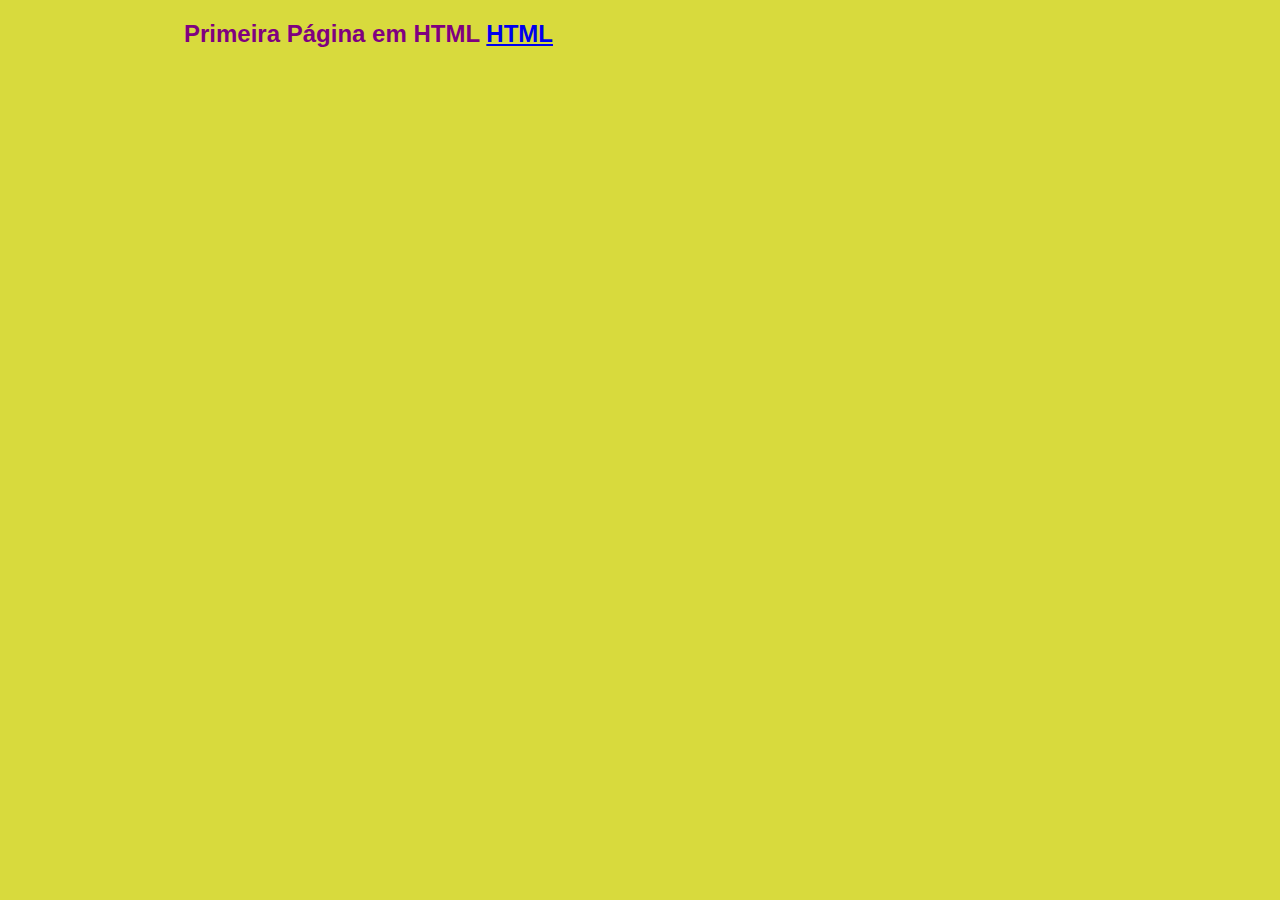
<file: WebContent/index.html>
<!DOCTYPE html>
<html>
<head>
<meta charset="ISO-8859-1">
<title>P�gina Inicial</title>
<link rel="stylesheet" type="text/css" href="lib/css/estilo.css" >
</head>
<body>
<h2>Primeira P�gina em HTML <a href="descri��o.html">HTML</a></h2>
</body>
</html>
</file>
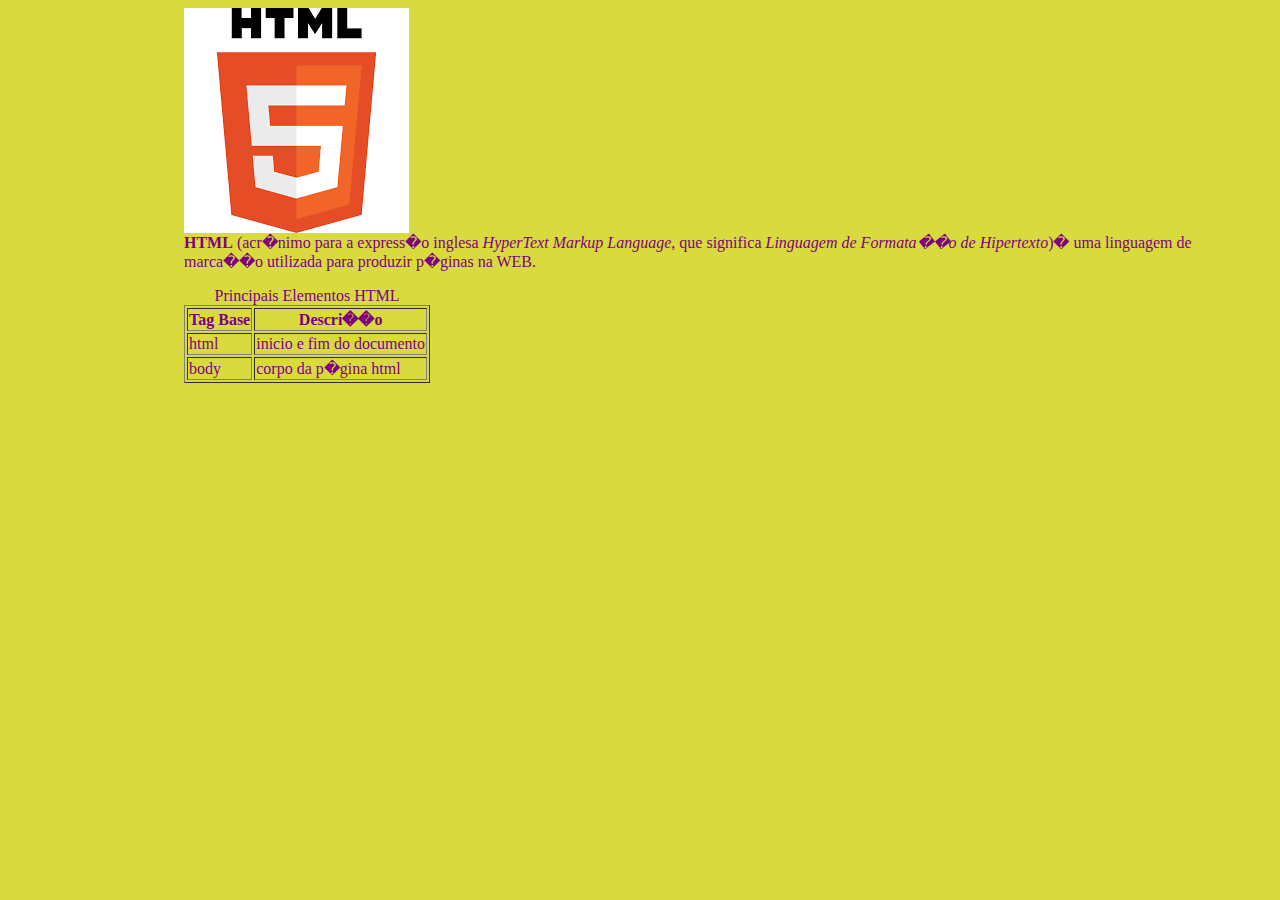
<file: WebContent/descrição.html>
<html>
<head>
<title>HyperText Markup Language</title>
<link rel="stylesheet" type="text/css" href="lib/css/estilo.css">
</head>
<body>
	<p>
	<img alt="" src="lib/img/download.png"/>
	<br>
			<strong>HTML</strong> (acr�nimo para a express�o inglesa <i>HyperText
			Markup Language</i>, que significa <i>Linguagem de Formata��o de
			Hipertexto</i>)� uma linguagem de marca��o utilizada para produzir
		p�ginas na WEB.
	</p>
	<table border="1">
	<caption>Principais Elementos HTML</caption>
	<tr>
	<th>Tag Base</th>
	<th>Descri��o</th>
	</tr>	
	<tr>
	<td>html</td>
	<td>inicio e fim do documento</td>
	</tr>
	<tr>
	<td>body</td>
	<td>corpo da p�gina html</td>
	</tr>
	</table>
</body>
</html>
</file>
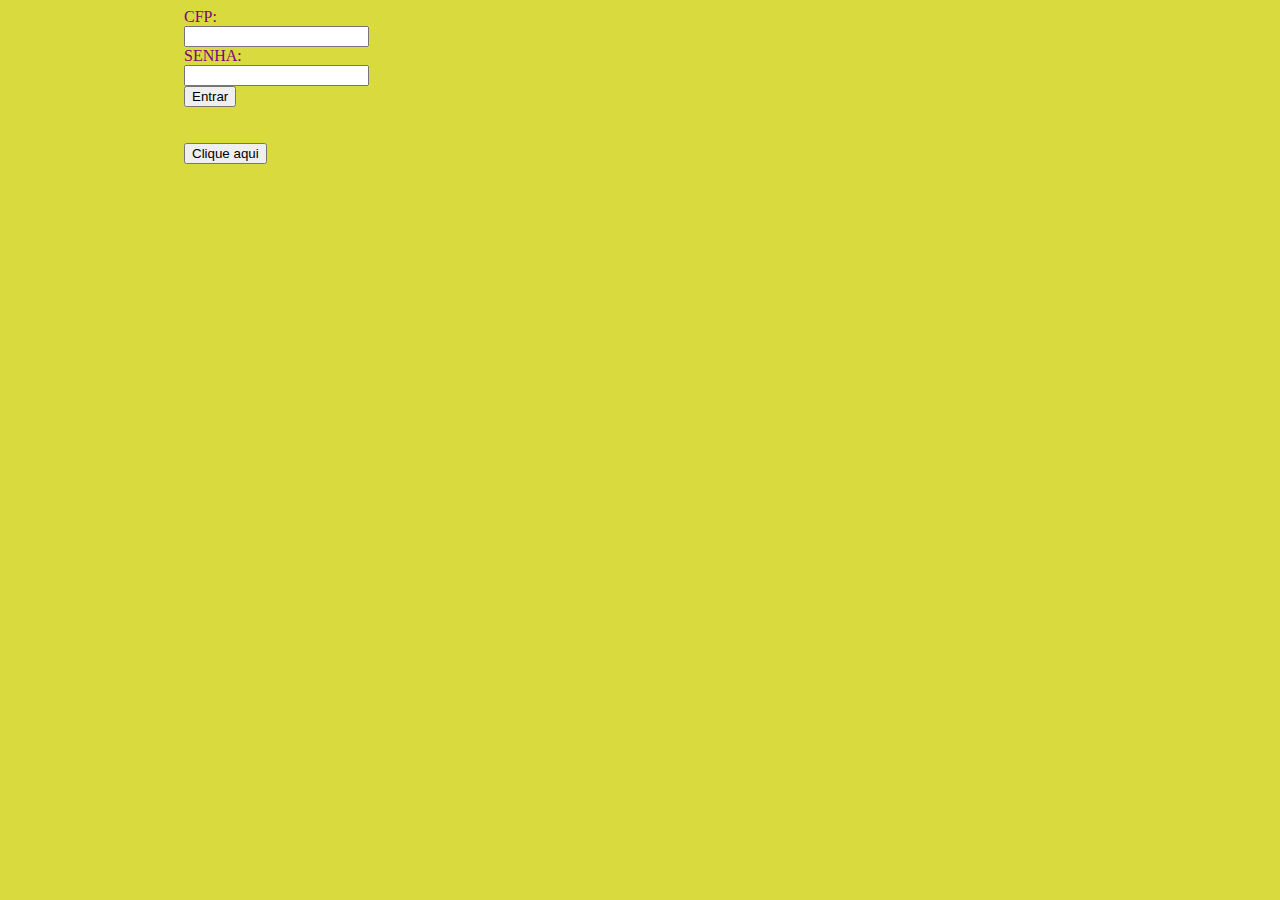
<file: WebContent/formulario.html>
<!DOCTYPE html>
<html>
<head>
<meta charset="utf-8">
<title>Página de Formulário</title>
<link rel="stylesheet" type="text/css" href="lib/css/estilo.css">
<script src="lib/js/funcoes.js">

</script>
</head>
<body>

<form name="form" action="" onsubmit="validacao(document.form.cpf.value)">
	CFP:<br>
	<input type="text" name="cpf" maxlength="11"/> <br>
	SENHA:<br>
	<input type="password" name="senha"/> <br>
	<input type="submit" value="Entrar"/> <br><br><br>
	<input type="button" value="Clique aqui" onclick="clicou();"/> <br>
	
</form>

</body>
</html>
</file>
<file: WebContent/lib/css/estilo.css>
@charset "ISO-8859-1";
body {
padding-left: 11em;
font-family: Georgia, "Times New Roman",
Times, serif;
color: purple;
background-color: #d8da3d }
h2 {
font-family: Helvetica, Geneva, Arial,
SunSans-Regular, sans-serif }
</file>
